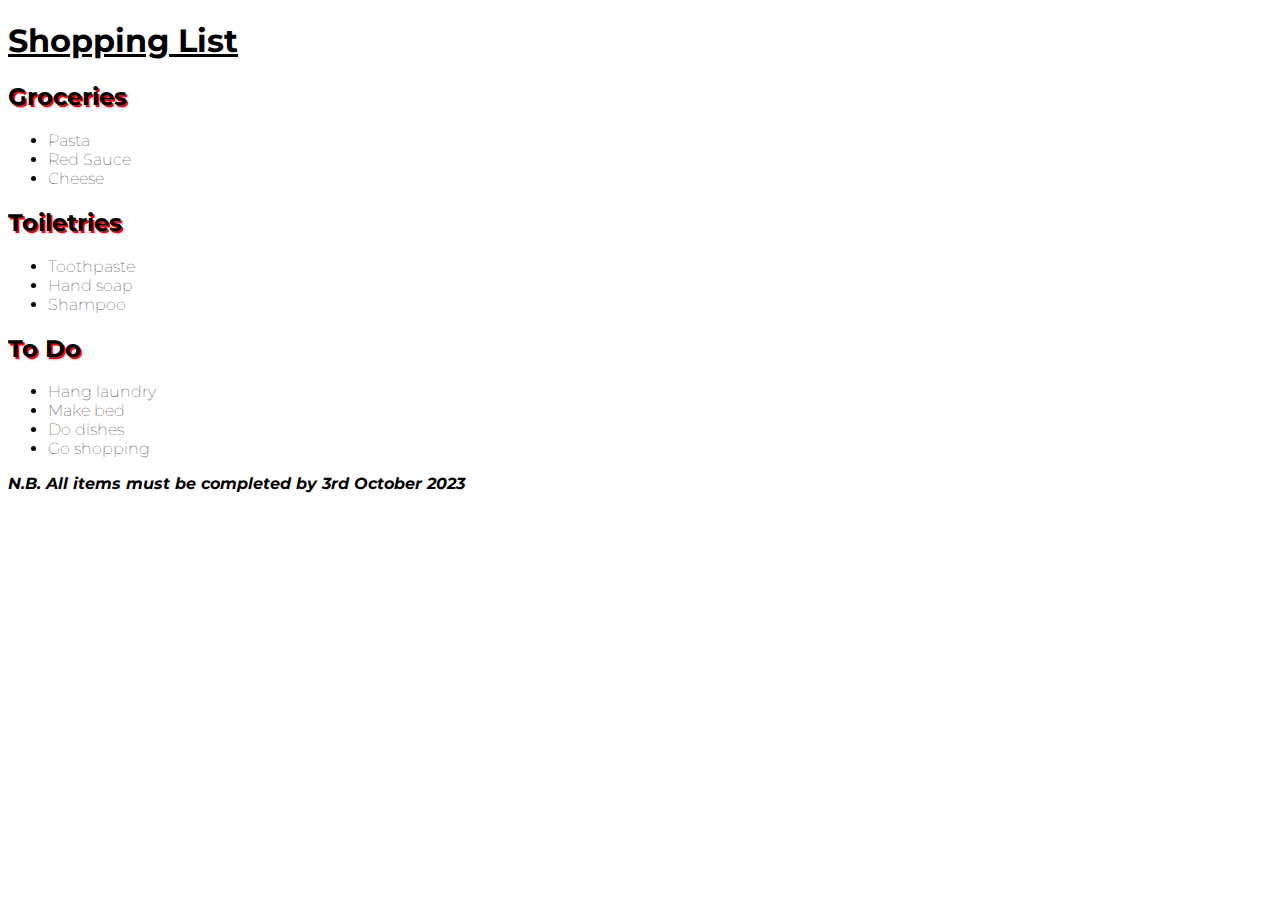
<file: ale/index.html>
<!DOCTYPE html>
<html lang="en">

<head>
    <meta charset="UTF-8">
    <meta name="viewport" content="width=device-width, initial-scale=1.0">
    <meta http-equiv="X-UA-Compatible" content="ie=edge">
    <link href="https://fonts.googleapis.com/css?family=Montserrat:300,400,700&display=swap" rel="stylesheet">
    <link rel="stylesheet" href="./style.css">
    <title>Shopping List</title>
</head>

<body>
    <header>
        <h1 >Shopping List</h1>
    </header>

    <main>
        <section>
            <h2 class="heading">
                Groceries
            </h2>
            <ul>
                <li class="grocery-item">Pasta</li>
                <li class="grocery-item">Red Sauce</li>
                <li class="grocery-item">Cheese</li>
            </ul>
        </section>

        <section>
            <h2 class="heading">
                Toiletries
            </h2>
            <ul>
                <li class="toiletry-item">Toothpaste</li>
                <li class="toiletry-item">Hand soap</li>
                <li class="toiletry-item">Shampoo</li>
            </ul>
        </section>

        <section>
            <h2 class="heading">
                To Do
            </h2>
            <ul>
                <li class="todo-item">Hang laundry</li>
                <li class="todo-item">Make bed</li>
                <li class="todo-item">Do dishes</li>
                <li class="todo-item">Go shopping</li>

            </ul>
        </section>

        <p class="note">N.B. All items must be completed by 3rd October 2023</p>
    </main>
</body>

</html>
</file>
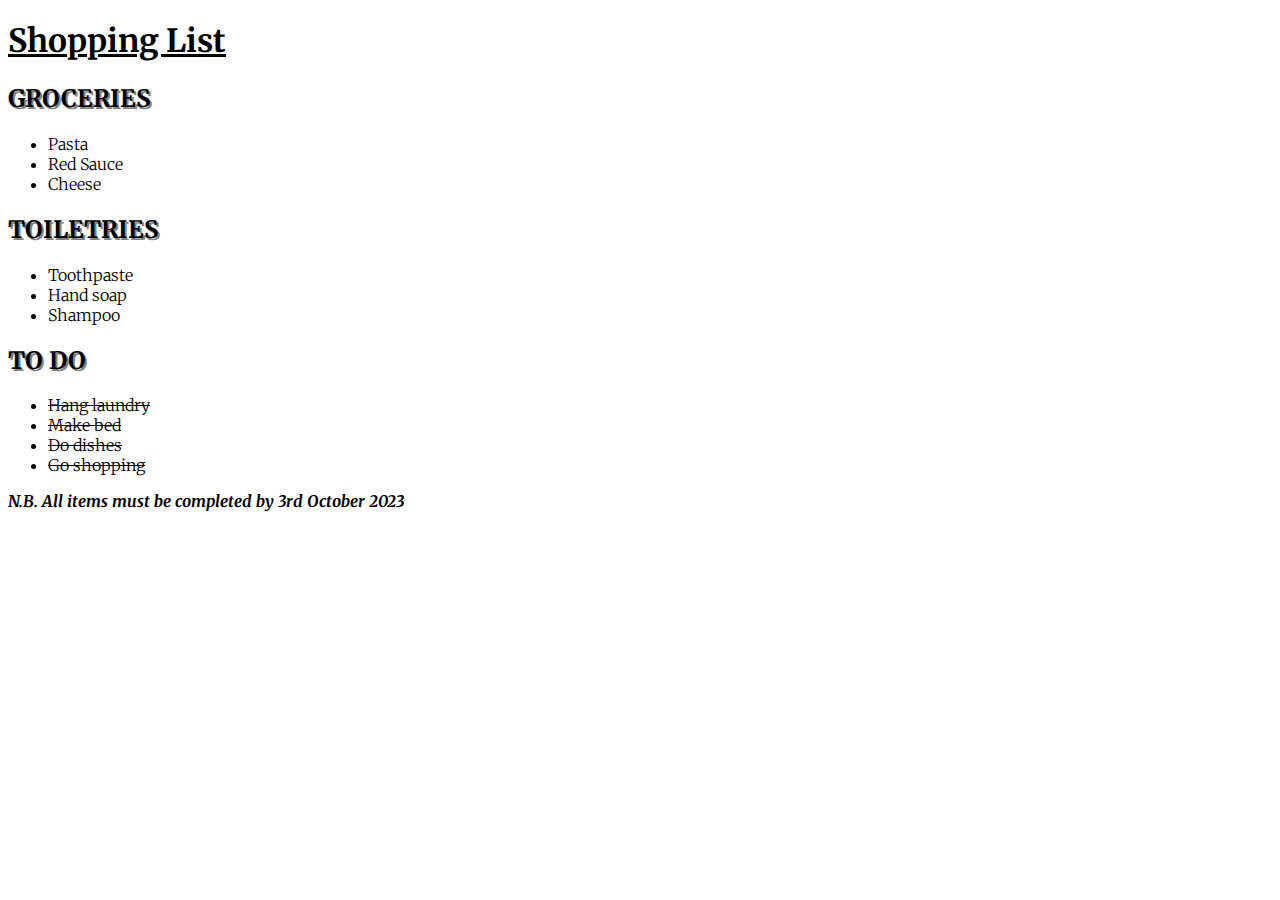
<file: andrea/index.html>
<!DOCTYPE html>
<html lang="en">

<head>
    <meta charset="UTF-8">
    <meta name="viewport" content="width=device-width, initial-scale=1.0">
    <meta http-equiv="X-UA-Compatible" content="ie=edge">
    <link href="https://fonts.googleapis.com/css?family=Open+Sans:300,400,600,700&display=swap" rel="stylesheet">
    <link rel="stylesheet" type="text/css" href="style.css"> 
    <title>Shopping List</title>
</head>

<body>
    <header>
        <h1 >Shopping List</h1>
    </header>

    <main>
        <section>
            <h2 class="heading">
                Groceries
            </h2>
            <ul>
                <li class="grocery-item">Pasta</li>
                <li class="grocery-item">Red Sauce</li>
                <li class="grocery-item">Cheese</li>
            </ul>
        </section>

        <section>
            <h2 class="heading">
                Toiletries
            </h2>
            <ul>
                <li class="toiletry-item">Toothpaste</li>
                <li class="toiletry-item">Hand soap</li>
                <li class="toiletry-item">Shampoo</li>
            </ul>
        </section>

        <section>
            <h2 class="heading">
                To Do
            </h2>
            <ul>
                <li class="todo-item">Hang laundry</li>
                <li class="todo-item">Make bed</li>
                <li class="todo-item">Do dishes</li>
                <li class="todo-item">Go shopping</li>

            </ul>
        </section>

        <p class="note">N.B. All items must be completed by 3rd October 2023</p>
    </main>
</body>

</html>
</file>
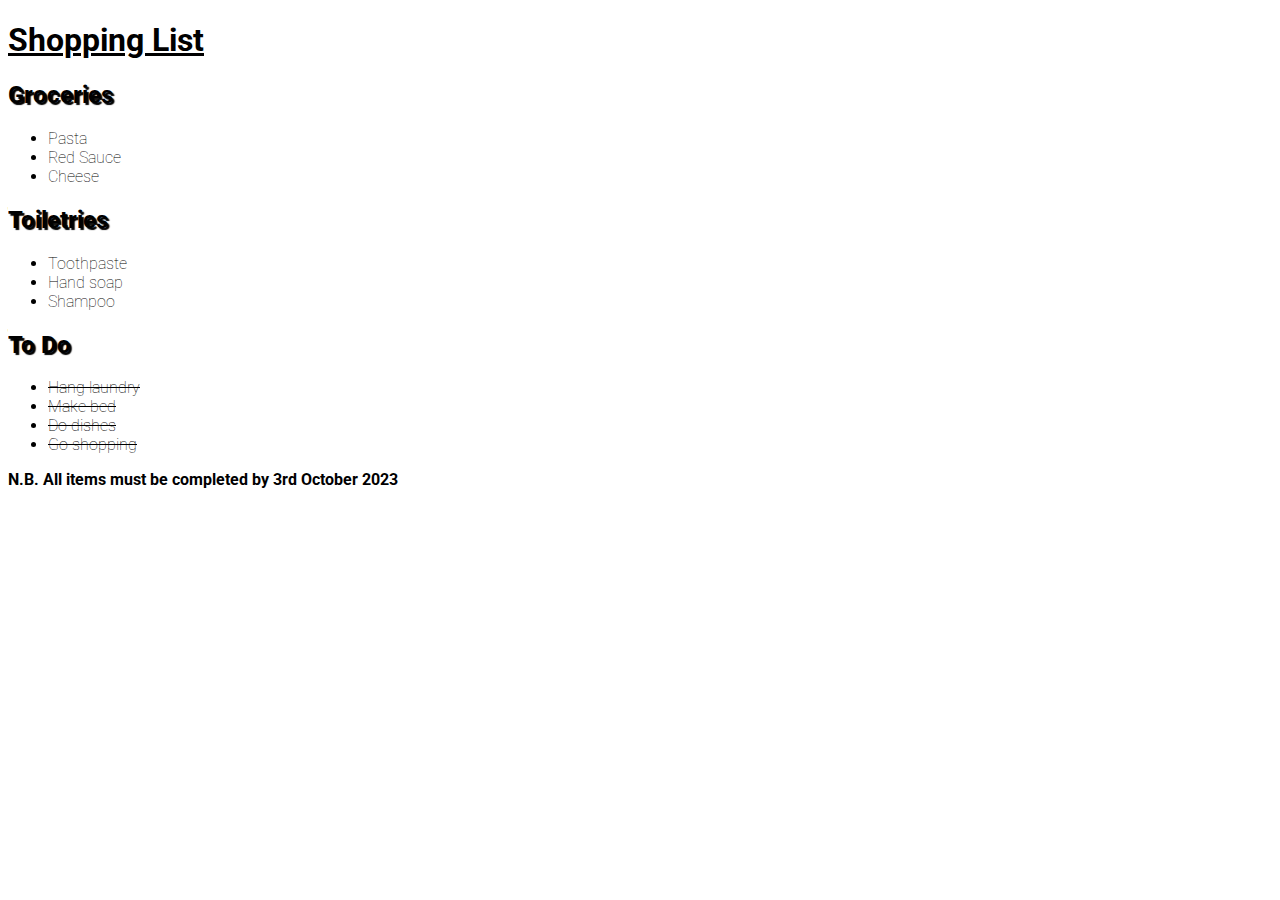
<file: daniel/index.html>
<!DOCTYPE html>
<html lang="en">

<head>
    <meta charset="UTF-8">
    <meta name="viewport" content="width=device-width, initial-scale=1.0">
    <meta http-equiv="X-UA-Compatible" content="ie=edge">
    <link href="https://fonts.googleapis.com/css?family=Open+Sans:300,400,600,700&display=swap" rel="stylesheet">
    <link rel="stylesheet" href="styles.css" type="text/css">
    <title>Shopping List</title>
</head>

<body>
    <header>
        <h1 >Shopping List</h1>
    </header>

    <main>
        <section>
            <h2 class="heading">
                Groceries
            </h2>
            <ul>
                <li class="grocery-item">Pasta</li>
                <li class="grocery-item">Red Sauce</li>
                <li class="grocery-item">Cheese</li>
            </ul>
        </section>

        <section>
            <h2 class="heading">
                Toiletries
            </h2>
            <ul>
                <li class="toiletry-item">Toothpaste</li>
                <li class="toiletry-item">Hand soap</li>
                <li class="toiletry-item">Shampoo</li>
            </ul>
        </section>

        <section>
            <h2 class="heading">
                To Do
            </h2>
            <ul>
                <li class="todo-item">Hang laundry</li>
                <li class="todo-item">Make bed</li>
                <li class="todo-item">Do dishes</li>
                <li class="todo-item">Go shopping</li>

            </ul>
        </section>

        <p class="note">N.B. All items must be completed by 3rd October 2023</p>
    </main>
</body>

</html>
</file>
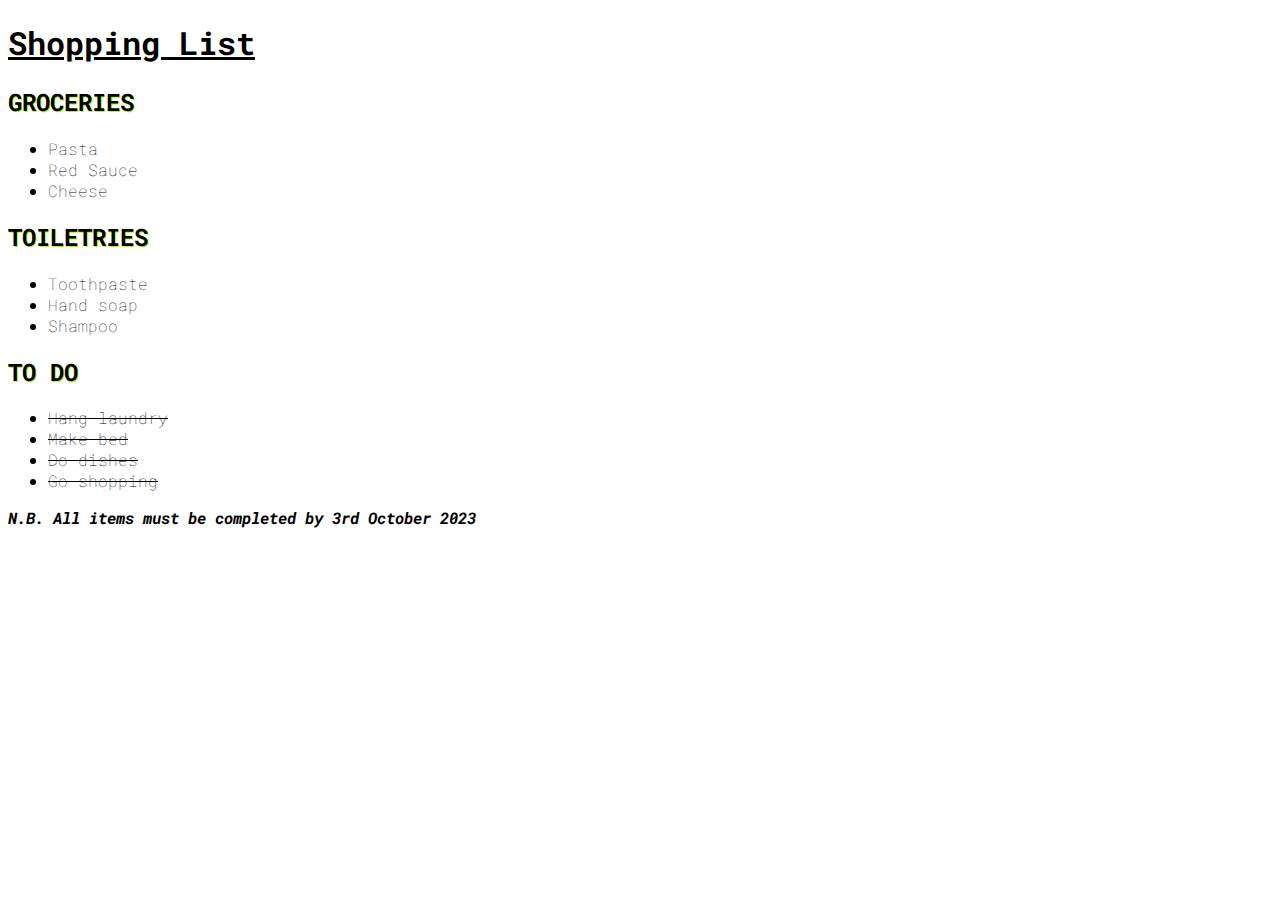
<file: edgar/index.html>
<!DOCTYPE html>
<html lang="en">

<head>
    <meta charset="UTF-8">
    <meta name="viewport" content="width=device-width, initial-scale=1.0">
    <meta http-equiv="X-UA-Compatible" content="ie=edge">
    <link href="main.css" rel="stylesheet">
    <title>Shopping List</title>
</head>

<body>
    <header>
        <h1 >Shopping List</h1>
    </header>

    <main>
        <section>
            <h2 class="heading">
                Groceries
            </h2>
            <ul>
                <li class="grocery-item">Pasta</li>
                <li class="grocery-item">Red Sauce</li>
                <li class="grocery-item">Cheese</li>
            </ul>
        </section>

        <section>
            <h2 class="heading">
                Toiletries
            </h2>
            <ul>
                <li class="toiletry-item">Toothpaste</li>
                <li class="toiletry-item">Hand soap</li>
                <li class="toiletry-item">Shampoo</li>
            </ul>
        </section>

        <section>
            <h2 class="heading">
                To Do
            </h2>
            <ul>
                <li class="todo-item">Hang laundry</li>
                <li class="todo-item">Make bed</li>
                <li class="todo-item">Do dishes</li>
                <li class="todo-item">Go shopping</li>

            </ul>
        </section>

        <p class="note">N.B. All items must be completed by 3rd October 2023</p>
    </main>
</body>

</html>
</file>
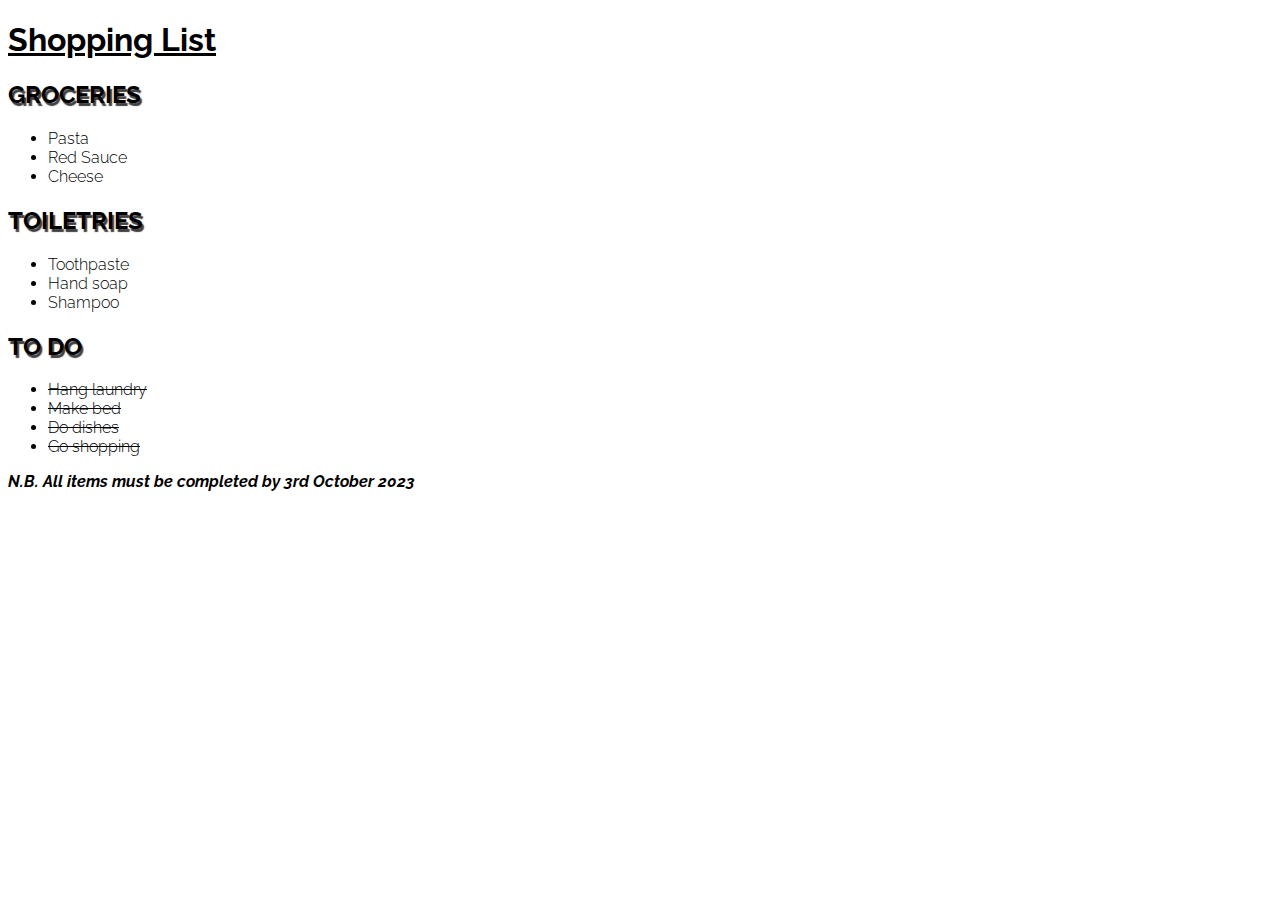
<file: Lena31/index.html>
<!DOCTYPE html>
<html lang="en">

<head>
    <meta charset="UTF-8">
    <meta name="viewport" content="width=device-width, initial-scale=1.0">
    <meta http-equiv="X-UA-Compatible" content="ie=edge">
    <link href="https://fonts.googleapis.com/css?family=Open+Sans:300,400,600,700&display=swap" rel="stylesheet">
    <title>Shopping List</title>
    <link rel="stylesheet" href="style.css">
</head>

<body>
    <header>
        <h1 >Shopping List</h1>
    </header>

    <main>
        <section>
            <h2 class="heading">
                Groceries
            </h2>
            <ul>
                <li class="grocery-item">Pasta</li>
                <li class="grocery-item">Red Sauce</li>
                <li class="grocery-item">Cheese</li>
            </ul>
        </section>

        <section>
            <h2 class="heading">
                Toiletries
            </h2>
            <ul>
                <li class="toiletry-item">Toothpaste</li>
                <li class="toiletry-item">Hand soap</li>
                <li class="toiletry-item">Shampoo</li>
            </ul>
        </section>

        <section>
            <h2 class="heading">
                To Do
            </h2>
            <ul>
                <li class="todo-item">Hang laundry</li>
                <li class="todo-item">Make bed</li>
                <li class="todo-item">Do dishes</li>
                <li class="todo-item">Go shopping</li>

            </ul>
        </section>

        <p class="note">N.B. All items must be completed by 3rd October 2023</p>
    </main>
</body>

</html>
</file>
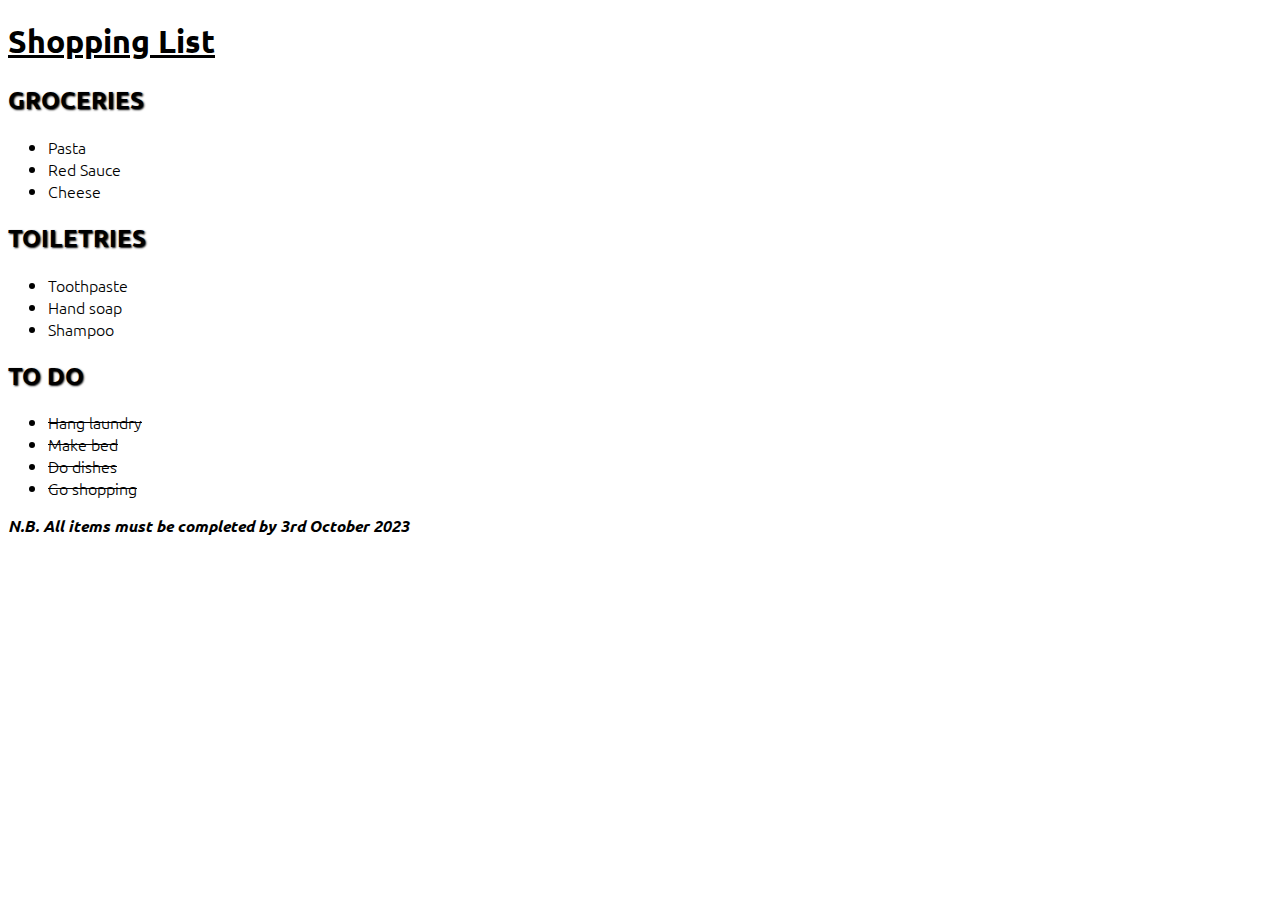
<file: marcell/index.html>
<!DOCTYPE html>
<html lang="en">

<head>
    <meta charset="UTF-8">
    <meta name="viewport" content="width=device-width, initial-scale=1.0">
    <meta http-equiv="X-UA-Compatible" content="ie=edge">
    <link rel="stylesheet" href="./style.css">
    <title>Shopping List</title>
</head>

<body>
    <header>
        <h1>Shopping List</h1>
    </header>

    <main>
        <section>
            <h2 class="heading">
                Groceries
            </h2>
            <ul>
                <li class="grocery-item">Pasta</li>
                <li class="grocery-item">Red Sauce</li>
                <li class="grocery-item">Cheese</li>
            </ul>
        </section>

        <section>
            <h2 class="heading">
                Toiletries
            </h2>
            <ul>
                <li class="toiletry-item">Toothpaste</li>
                <li class="toiletry-item">Hand soap</li>
                <li class="toiletry-item">Shampoo</li>
            </ul>
        </section>

        <section>
            <h2 class="heading">
                To Do
            </h2>
            <ul>
                <li class="todo-item">Hang laundry</li>
                <li class="todo-item">Make bed</li>
                <li class="todo-item">Do dishes</li>
                <li class="todo-item">Go shopping</li>

            </ul>
        </section>

        <p class="note">N.B. All items must be completed by 3rd October 2023</p>
    </main>
</body>

</html>
</file>
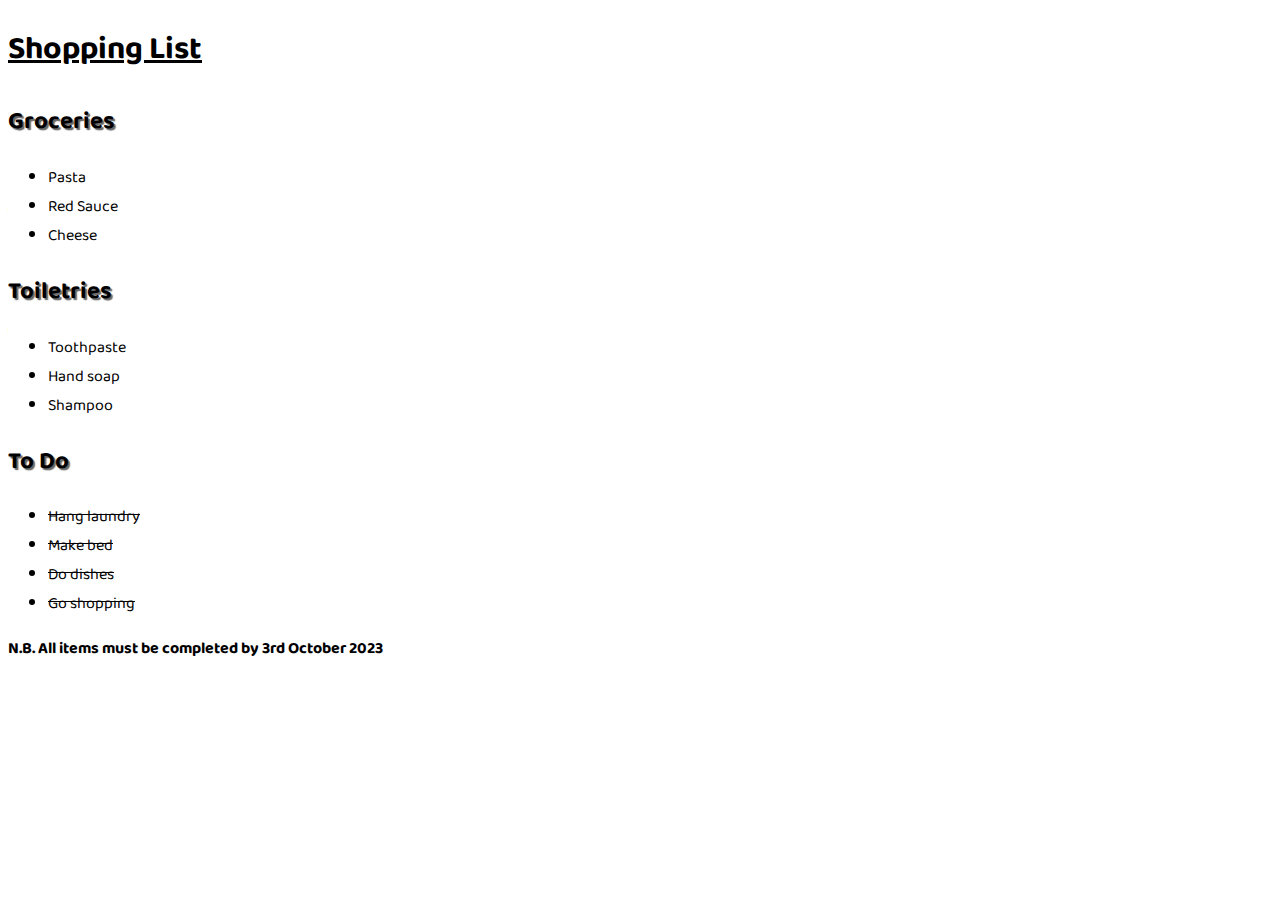
<file: natia/index.html>
<!DOCTYPE html>
<html lang="en">

<head>
    <meta charset="UTF-8">
    <meta name="viewport" content="width=device-width, initial-scale=1.0">
    <meta http-equiv="X-UA-Compatible" content="ie=edge">
    <link href="https://fonts.googleapis.com/css?family=Open+Sans:300,400,600,700&display=swap" rel="stylesheet">
    <title>Shopping List</title>
    <link href="style.css" rel="stylesheet">
</head>
<style>
    @import url('https://fonts.googleapis.com/css?family=Anton|Baloo+Paaji+2&display=swap');
    </style>
<body>
    <header>
        <h1 >Shopping List</h1>
    </header>

    <main>
        <section>
            <h2 class="heading">
                Groceries
            </h2>
            <ul>
                <li class="grocery-item">Pasta</li>
                <li class="grocery-item">Red Sauce</li>
                <li class="grocery-item">Cheese</li>
            </ul>
        </section>

        <section>
            <h2 class="heading">
                Toiletries
            </h2>
            <ul>
                <li class="toiletry-item">Toothpaste</li>
                <li class="toiletry-item">Hand soap</li>
                <li class="toiletry-item">Shampoo</li>
            </ul>
        </section>

        <section>
            <h2 class="heading">
                To Do
            </h2>
            <ul>
                <li class="todo-item">Hang laundry</li>
                <li class="todo-item">Make bed</li>
                <li class="todo-item">Do dishes</li>
                <li class="todo-item">Go shopping</li>

            </ul>
        </section>

        <p class="note">N.B. All items must be completed by 3rd October 2023</p>
    </main>
</body>

</html>
</file>
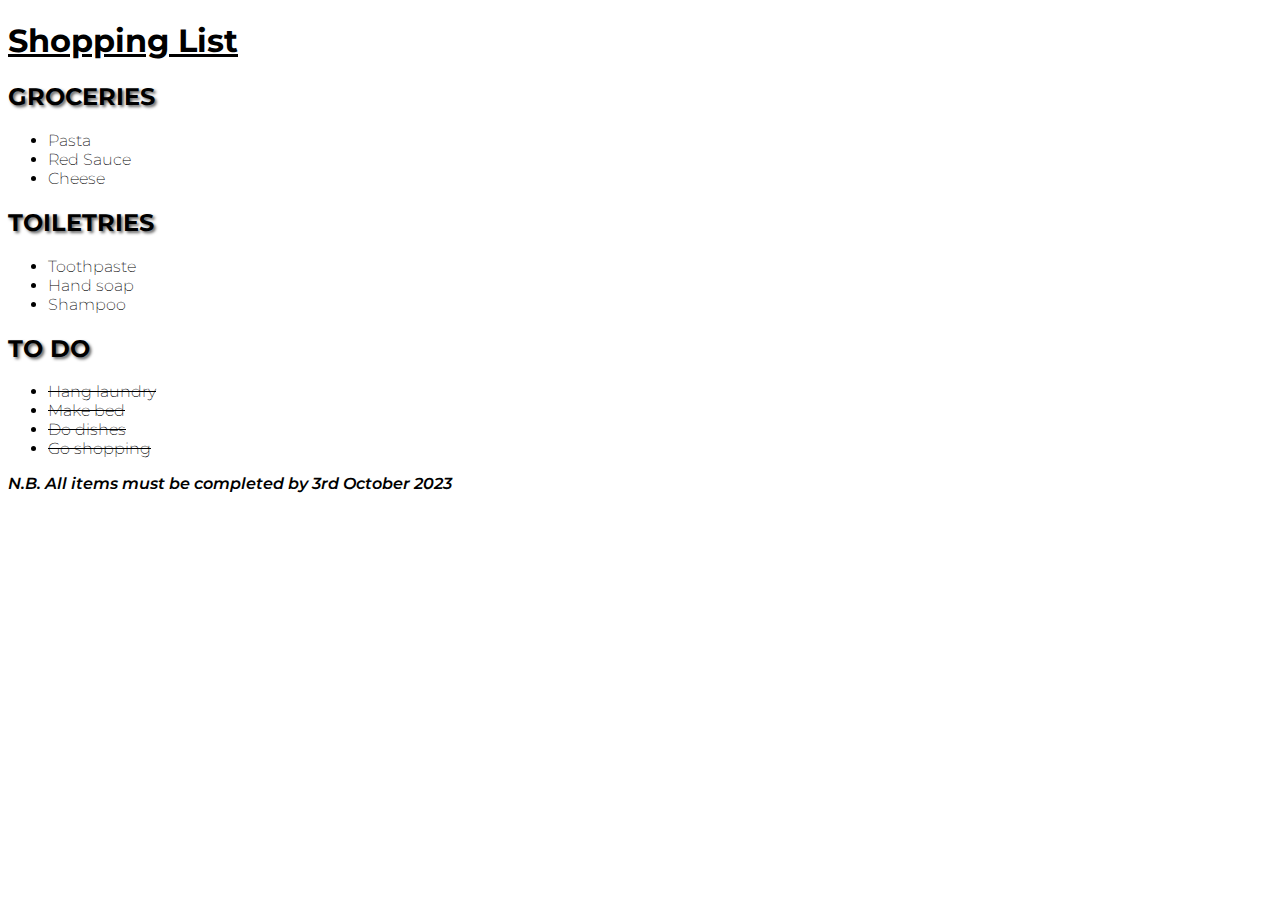
<file: vincenzo/index.html>
<!DOCTYPE html>
<html lang="en">

<head>
    <meta charset="UTF-8">
    <meta name="viewport" content="width=device-width, initial-scale=1.0">
    <meta http-equiv="X-UA-Compatible" content="ie=edge">
    <link rel="stylesheet" href="style.css">
    <title>Shopping List</title>
</head>

<body>
    <header>
        <h1>Shopping List</h1>
    </header>

    <main>
        <section>
            <h2 class="heading">
                Groceries
            </h2>
            <ul>
                <li class="grocery-item">Pasta</li>
                <li class="grocery-item">Red Sauce</li>
                <li class="grocery-item">Cheese</li>
            </ul>
        </section>

        <section>
            <h2 class="heading">
                Toiletries
            </h2>
            <ul>
                <li class="toiletry-item">Toothpaste</li>
                <li class="toiletry-item">Hand soap</li>
                <li class="toiletry-item">Shampoo</li>
            </ul>
        </section>

        <section>
            <h2 class="heading">
                To Do
            </h2>
            <ul>
                <li class="todo-item">Hang laundry</li>
                <li class="todo-item">Make bed</li>
                <li class="todo-item">Do dishes</li>
                <li class="todo-item">Go shopping</li>

            </ul>
        </section>

        <p class="note">N.B. All items must be completed by 3rd October 2023</p>
    </main>
</body>

</html>
</file>
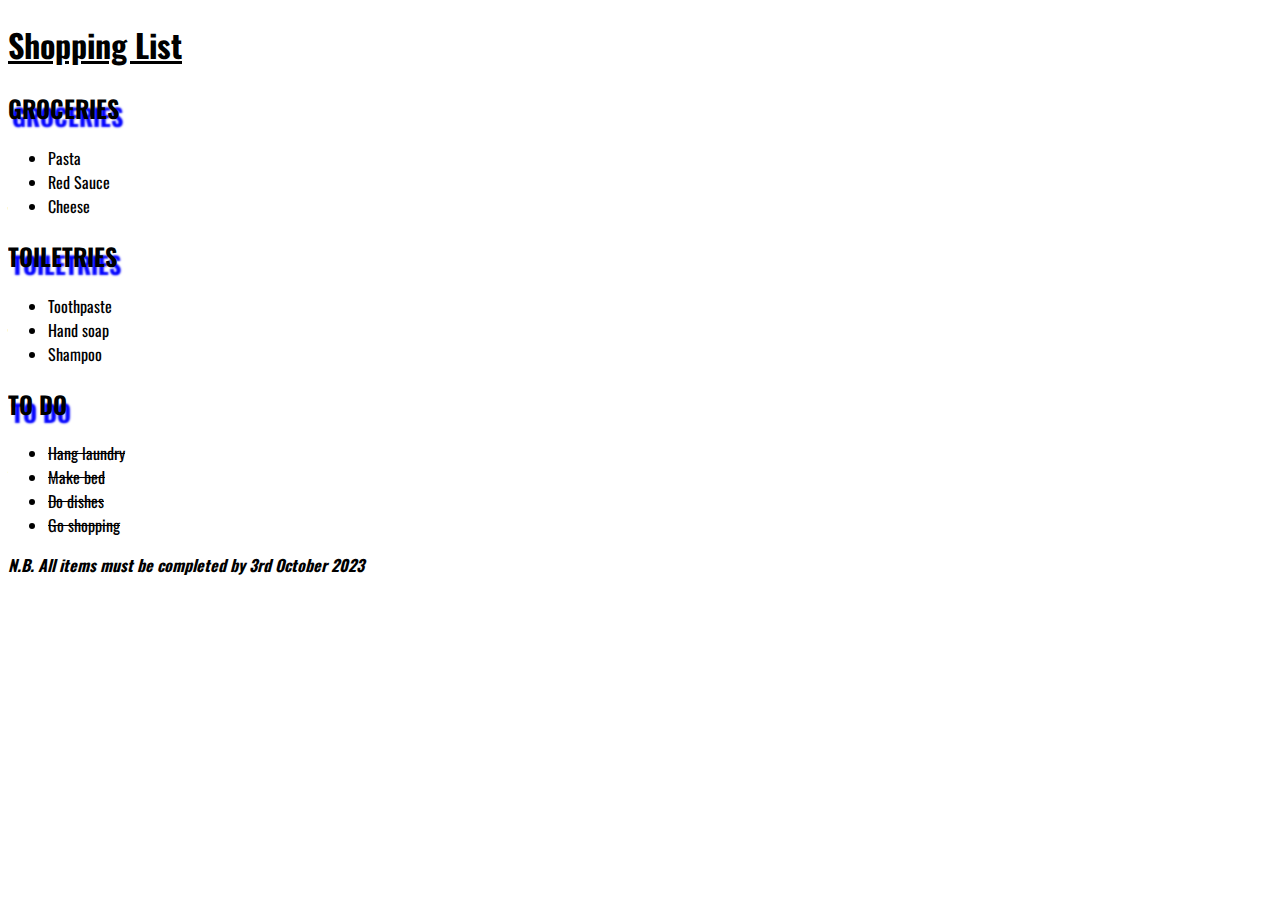
<file: Filippo/Filippo.html>
<!DOCTYPE html>
<html lang="en">

<head>
    <meta charset="UTF-8">
    <meta name="viewport" content="width=device-width, initial-scale=1.0">
    <meta http-equiv="X-UA-Compatible" content="ie=edge">
    <link href="https://fonts.googleapis.com/css?family=Open+Sans:300,400,600,700&display=swap" rel="stylesheet">
    <title>Shopping List</title>
    <link rel="stylesheet" href="Filippo.css">

</head>


<body>
    <header>
        <h1 >Shopping List</h1>
    </header>

    <main>
        <section>
            <h2 class="heading">
                Groceries
            </h2>
            <ul>
                <li class="grocery-item">Pasta</li>
                <li class="grocery-item">Red Sauce</li>
                <li class="grocery-item">Cheese</li>
            </ul>
        </section>

        <section>
            <h2 class="heading">
                Toiletries
            </h2>
            <ul>
                <li class="toiletry-item">Toothpaste</li>
                <li class="toiletry-item">Hand soap</li>
                <li class="toiletry-item">Shampoo</li>
            </ul>
        </section>

        <section>
            <h2 class="heading">
                To Do
            </h2>
            <ul>
                <li class="todo-item">Hang laundry</li>
                <li class="todo-item">Make bed</li>
                <li class="todo-item">Do dishes</li>
                <li class="todo-item">Go shopping</li>

            </ul>
        </section>

        <p class="note">N.B. All items must be completed by 3rd October 2023</p>
    </main>
</body>

</html>
</file>
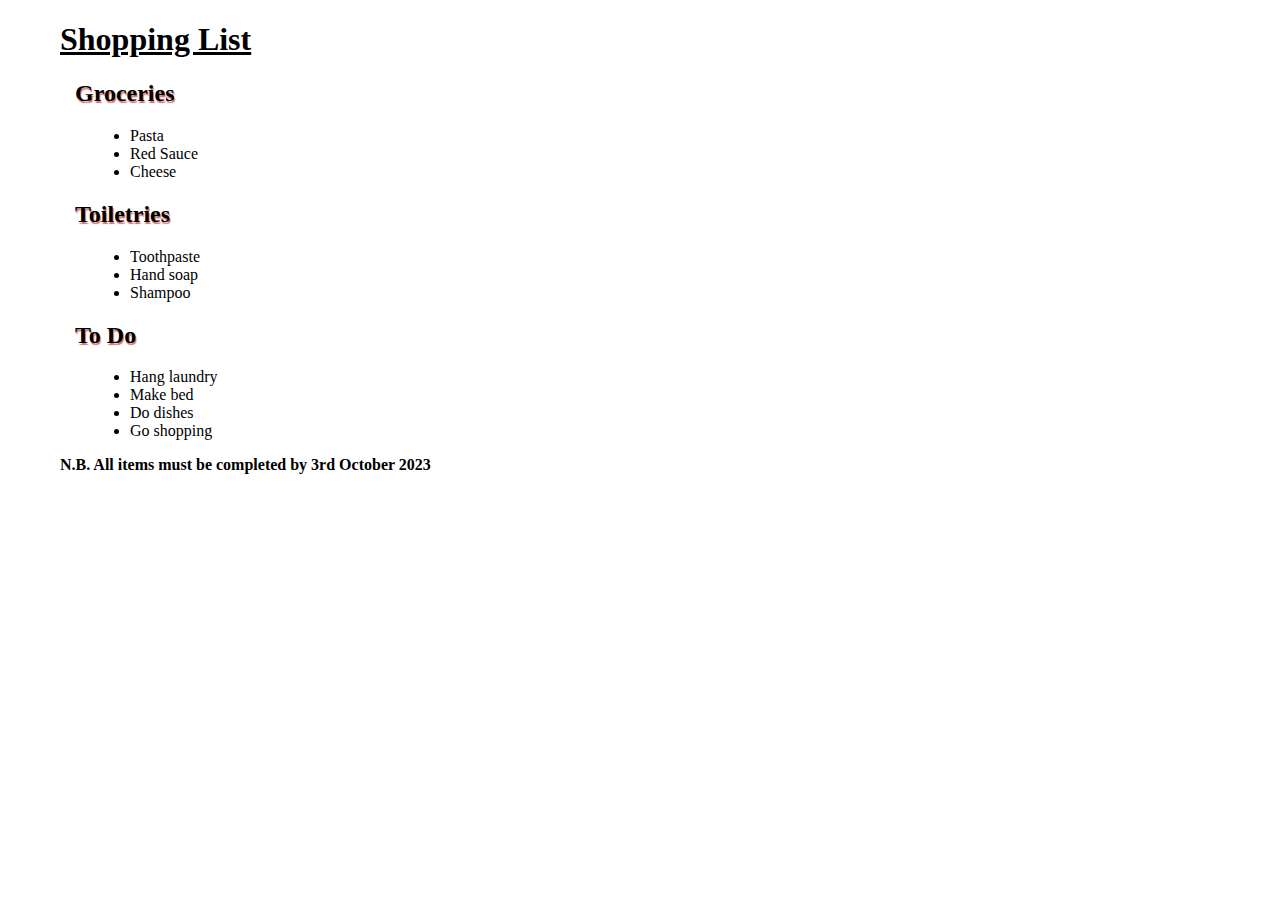
<file: pedro/pedro.html>
<!DOCTYPE html>
<html lang="en">

<head>
    <meta charset="UTF-8">
    <meta name="viewport" content="width=device-width, initial-scale=1.0">
    <meta http-equiv="X-UA-Compatible" content="ie=edge">
    <link href="https://fonts.googleapis.com/css?family=Open+Sans:300,400,600,700&display=swap" rel="stylesheet">
    <link rel="stylesheet" href="pedro.css">
    <title>Shopping List</title>
</head>

<body>
    <header>
        <h1 >Shopping List</h1>
    </header>

    <main>
        <section>
            <h2 class="heading">
                Groceries
            </h2>
            <ul>
                <li class="grocery-item">Pasta</li>
                <li class="grocery-item">Red Sauce</li>
                <li class="grocery-item">Cheese</li>
            </ul>
        </section>

        <section>
            <h2 class="heading">
                Toiletries
            </h2>
            <ul>
                <li class="toiletry-item">Toothpaste</li>
                <li class="toiletry-item">Hand soap</li>
                <li class="toiletry-item">Shampoo</li>
            </ul>
        </section>

        <section>
            <h2 class="heading">
                To Do
            </h2>
            <ul>
                <li class="item">Hang laundry</li>
                <li class="item">Make bed</li>
                <li class="item">Do dishes</li>
                <li class="item">Go shopping</li>

            </ul>
        </section>

        <p class="nota">N.B. All items must be completed by 3rd October 2023</p>
    </main>
</body>

</html>
</file>
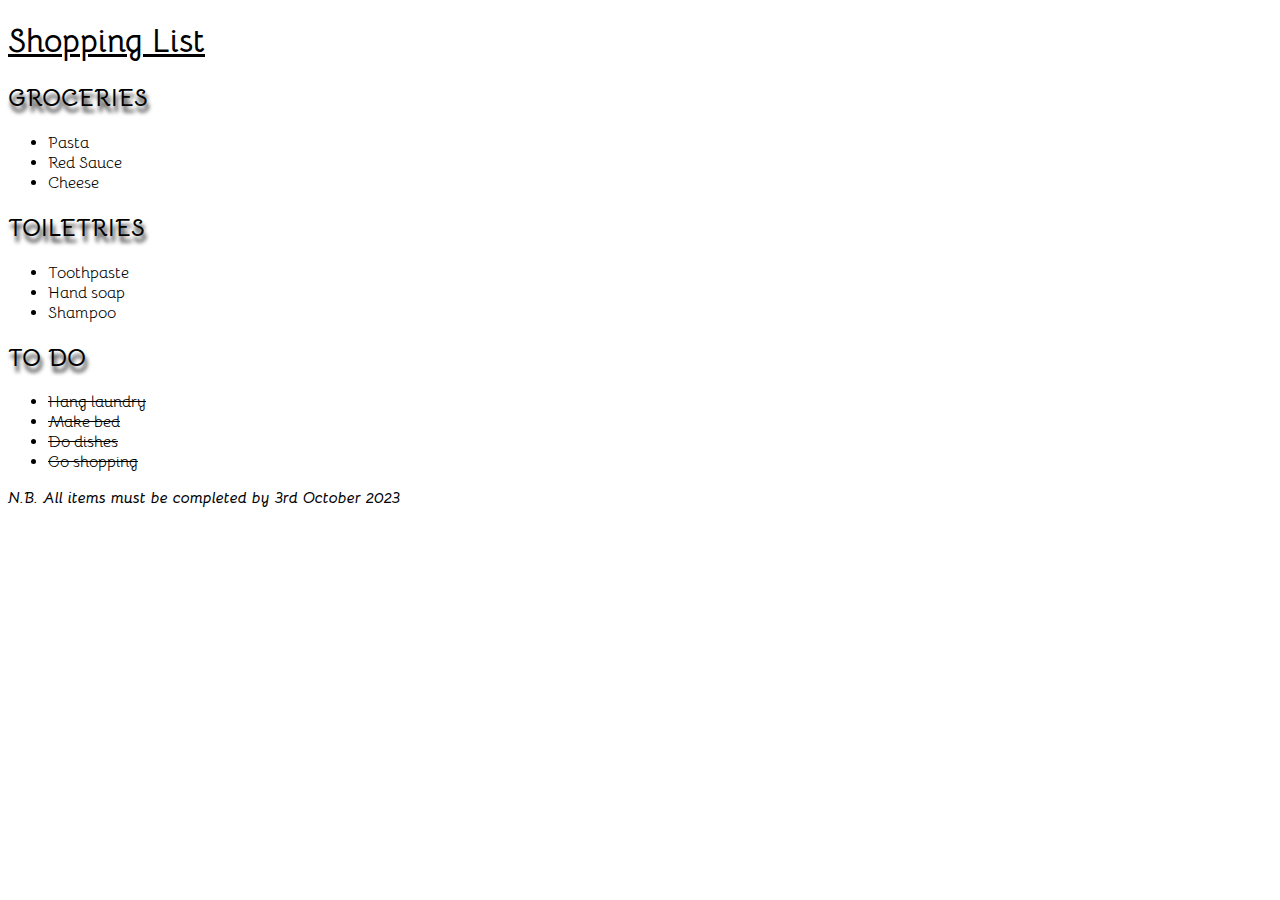
<file: vasilis/solution.html>
<!DOCTYPE html>
<html lang="en">

<head>
    <meta charset="UTF-8">
    <meta name="viewport" content="width=device-width, initial-scale=1.0">
    <meta http-equiv="X-UA-Compatible" content="ie=edge">
    <link rel="stylesheet" href="solution.css">
    <link href="https://fonts.googleapis.com/css?family=Open+Sans:300,400,600,700&display=swap" rel="stylesheet">
    <title>Shopping List</title>
</head>

<body>
    <header>
        <h1 >Shopping List</h1>
    </header>

    <main>
        <section>
            <h2 class="heading">
                Groceries
            </h2>
            <ul>
                <li class="grocery-item">Pasta</li>
                <li class="grocery-item">Red Sauce</li>
                <li class="grocery-item">Cheese</li>
            </ul>
        </section>

        <section>
            <h2 class="heading">
                Toiletries
            </h2>
            <ul>
                <li class="toiletry-item">Toothpaste</li>
                <li class="toiletry-item">Hand soap</li>
                <li class="toiletry-item">Shampoo</li>
            </ul>
        </section>

        <section>
            <h2 class="heading">
                To Do
            </h2>
            <ul>
                <li class="todo-item">Hang laundry</li>
                <li class="todo-item">Make bed</li>
                <li class="todo-item">Do dishes</li>
                <li class="todo-item">Go shopping</li>

            </ul>
        </section>

        <p class="note">N.B. All items must be completed by 3rd October 2023</p>
    </main>
</body>

</html>
</file>
<file: ale/style.css>
body{
    font-family: 'Montserrat', sans-serif;
}

h1{
    text-decoration: underline;
}

li{
    font-weight: lighter;
}

.heading{
    text-shadow: 2px 2px red;
}

.note{
    font-weight: bold;
    font-style: italic;
}
</file>
<file: andrea/style.css>
@import url('https://fonts.googleapis.com/css?family=Merriweather:300,400,700&display=swap');

* {
    font-family: 'Merriweather', serif;
}

h1 {
    text-decoration: underline;
}

li {
    font-weight: lighter;
}

.heading {
    text-shadow: 2px 2px grey;
    text-transform: uppercase;
}

.note {
    font-weight: bold;
    font-style: italic;
}


.todo-item {
    text-decoration: line-through;
}
</file>
<file: daniel/styles.css>
@import url('https://fonts.googleapis.com/css?family=Roboto:300,400,700&display=swap');

* {
    font-family: "Roboto", "Arial", sans-serif;
}

h1 {
    text-decoration: underline
}

li {
    font-weight: lighter;
}

.heading {
    text-shadow: 2px 2px 1px black;
}

.note {
    font-weight: bold;
}

.todo-item {
    text-decoration: line-through;
}
</file>
<file: edgar/main.css>
@import url('https://fonts.googleapis.com/css?family=Roboto+Mono&display=swap');


body{
    font-family: 'Roboto Mono', monospace;
}


h1{
    text-decoration: underline;        
}

li{
    font-weight: lighter;
}

.heading{
    text-shadow: 1px 1px rgb(189, 246, 2);
    text-transform: uppercase;
}

.todo-item{
    text-decoration: line-through;
}

.note{
    font-weight: bold;
    font-style: italic;
}
</file>
<file: Lena31/style.css>
@import url('https://fonts.googleapis.com/css?family=Raleway:300,400,700,700i&display=swap');

:root {
    font-family: 'Raleway', sans-serif;
}

h1 {
    text-decoration: underline;
}

li {
    font-weight: 300;
}

.heading {
    text-shadow: 2px 3px 1px rgb(66, 62, 62);
    text-transform: uppercase;

}
.note {
    font-weight: 700;
    font-style: italic;
}

.todo-item {
    text-decoration: line-through;
}
</file>
<file: marcell/style.css>
@import url('https://fonts.googleapis.com/css?family=Ubuntu:300,400,700&display=swap');

:root {
    font-family: "Ubuntu", Arial, Helvetica, sans-serif;
}

h1 {
    text-decoration: underline;
}

li {
    font-weight: 300;
}

.heading {
    text-shadow: 1px 1px 2px black;
    text-transform: uppercase;
}

.note {
    font-weight: 700;
    font-style: italic;
}

.todo-item {
    text-decoration: line-through;
}
</file>
<file: natia/style.css>
h1 {
    
    
    text-decoration: underline
   }

.heading {
    text-shadow: 2px 2px 1px rgba(0,0,0,0.6);
 }

.note {
    font-weight: bold;
}


li {
    font-weight: lighter;
}



.todo-item {
    text-decoration: line-through;
}
* {

   font-family: 'Anton', sans-serif;
   font-family: 'Baloo Paaji 2', cursive;
}
</file>
<file: vincenzo/style.css>
@import url('https://fonts.googleapis.com/css2?family=Montserrat:ital,wght@0,400;0,600;1,200;1,600&display=swap');

* {
    font-family: 'montserrat', 'Segoe UI', Tahoma, Geneva, Verdana, sans-serif;
}

h1 {
    text-decoration: underline;
}

ul li {
    font-weight: 200;
}

.heading {
    text-transform: uppercase;
    text-shadow: 2px 2px 3px #666;
}

.note {
    font-weight: 600;
    font-style: italic;
}

.todo-item {
    text-decoration: line-through;
}
</file>
<file: Filippo/Filippo.css>
@import url('https://fonts.googleapis.com/css?family=Oswald&display=swap');

body {font-family: 'Oswald', sans-serif; 
font-weight: bold;    
}

h1 {text-decoration: underline;}
li {font-weight: lighter;} 
.heading {text-shadow: 4px 8px 2px blue;
text-transform: uppercase;
}
.note {font-weight: bold;
font-style: italic;}
.todo-item {text-decoration: line-through;}
</file>
<file: pedro/pedro.css>
* {

    font-family: 'Anton', sans-serif;
    font-family: 'Baloo Paaji 2', cursive;
    margin-left: 15px;
 } 

h1 {
    text-decoration: underline
}

.heading {
    text-shadow: 1px 2px 1px rgba(184, 17, 17, 0.6);
 }

.nota {
    font-weight: bold;
}

li {
    font-weight: lighter;
}

.todo-item {
    text-decoration: line-through;
}
</file>
<file: vasilis/solution.css>
@import url('https://fonts.googleapis.com/css?family=Bellota&display=swap');

body {
    font-family: 'Bellota', cursive;
    font-weight: bolder;
}
h1 {
    text-decoration: underline;
}
ul {
    font-weight: lighter;
}
.heading {
    text-shadow: 2px 6px 4px black;
    text-transform: uppercase;
}
.note {
    font-weight: bold;
    font-style: italic;
}
.todo-item {
    text-decoration: line-through;
}
</file>
